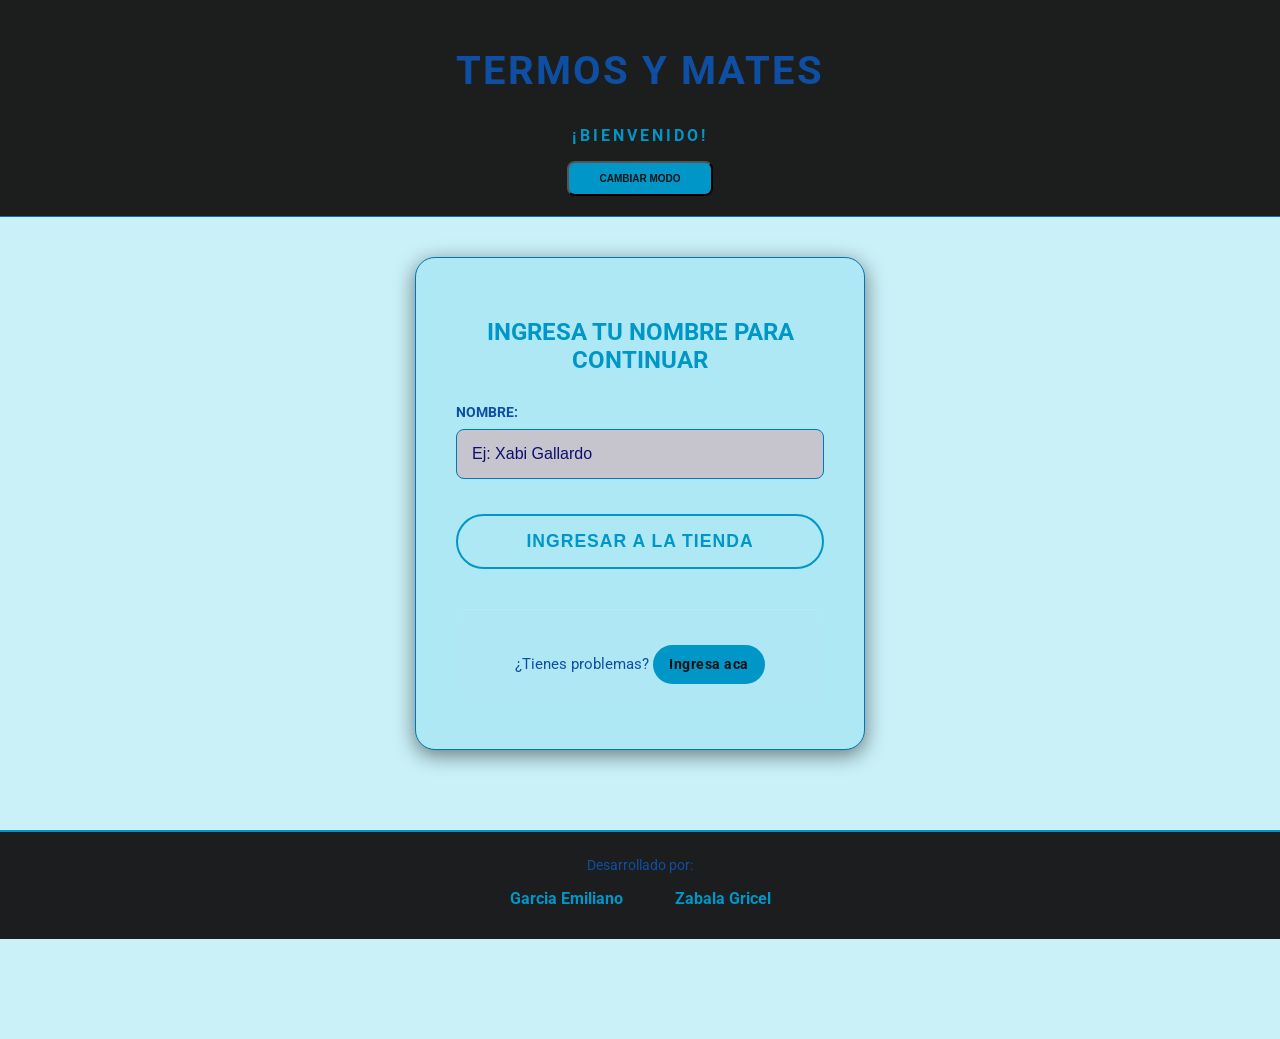
<file: index.html>
<!DOCTYPE html>
<html lang="es">

<head>
    <meta charset="UTF-8" />
    <meta name="viewport" content="width=device-width, initial-scale=1.0" />
    <title>Bienvenido a Termos y Mates</title>
    <link rel="stylesheet" href="css/styles.css" />
    <link href="https://fonts.googleapis.com/css2?family=Roboto:wght@300;400;700&display=swap" rel="stylesheet">
    <link rel="icon" type="image/png" href="img/mateIcon.png">
    <script src="./src/login.js" defer></script>
</head>

<body>

    <header class="cabecera">
        <div class="marca">
            <h1>Termos y Mates</h1>
            <p>¡BIENVENIDO!</p>
        </div>
        <button id="cambiar-modo">Cambiar modo</button>
    </header>

    <main class="welcome-container">

        <form id="welcome-form" class="form-login">
            <h2>Ingresa tu nombre para continuar</h2>
            <label for="user-name">Nombre:</label>
            <input type="text" id="user-name" required placeholder="Ej: Xabi Gallardo">
            <button type="submit" class="btn-ingresar">INGRESAR A LA TIENDA</button>
            <div class="help-container">
                <p class="help-text">¿Tienes problemas? <a href="https://www.youtube.com/watch?v=dQw4w9WgXcQ&list=RDdQw4w9WgXcQ&start_radio=1" target="_blank" class="help-link">Ingresa aca</a></p>
            </div>
        </form>

    </main>
    <footer class="main-footer">
        <div class="footer-content">
            <p>Desarrollado por:</p>
            <div class="footer-developers">
                <a href="https://github.com/EmiNahuelGarcia" target="_blank" class="developer-link">Garcia Emiliano</a>
                <a href="https://github.com/GricelDiazZabala" target="_blank" class="developer-link">Zabala Gricel</a>
            </div>
        </div>
    </footer>

</body>

</html>
</file>
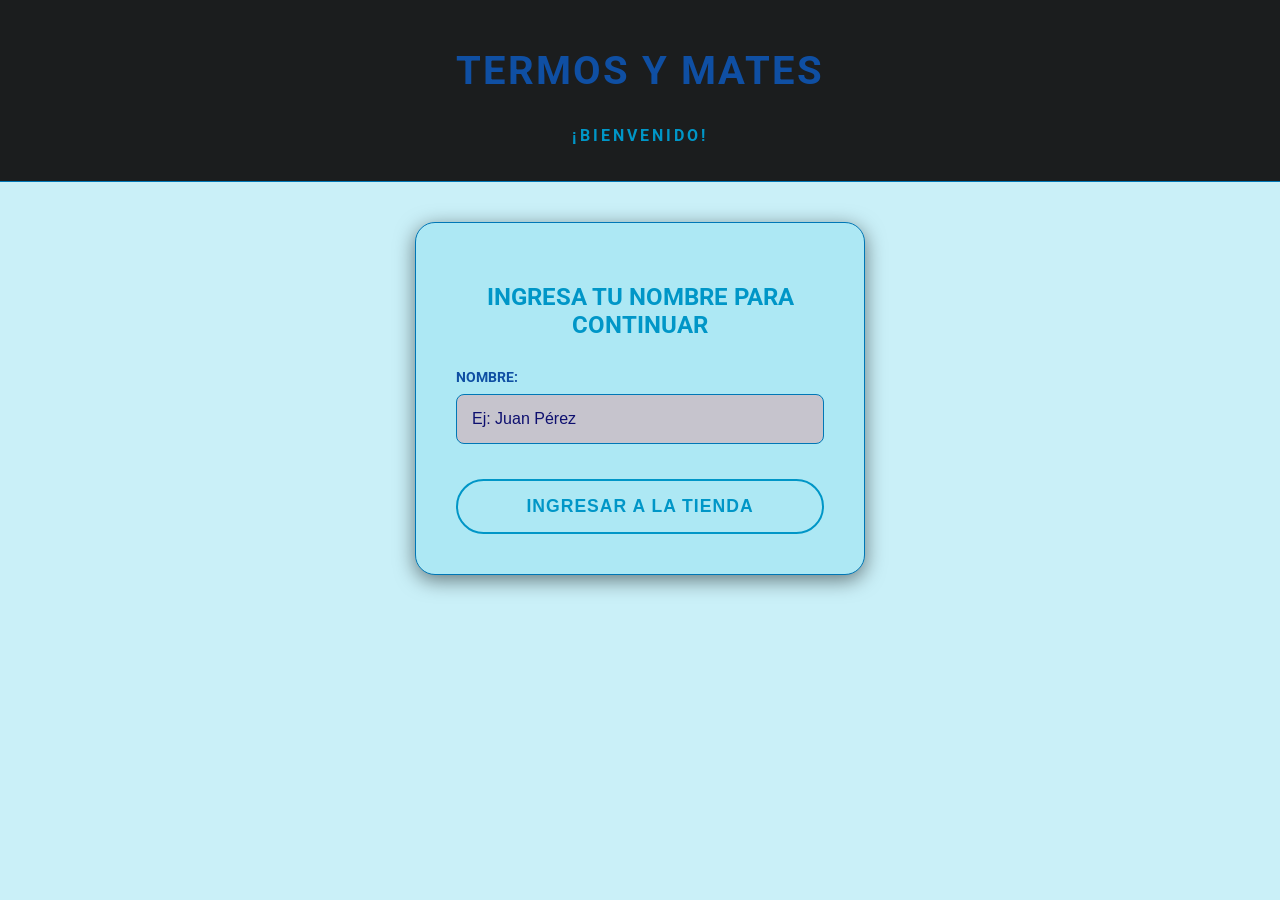
<file: pages/index.html>
<!DOCTYPE html>
<html lang="es">
  <head>
    <meta charset="UTF-8" />
    <meta name="viewport" content="width=device-width, initial-scale=1.0" />
    <title>Bienvenido a Termos y Mates</title>
    <link rel="stylesheet" href="../css/styles.css" />
    <link href="https://fonts.googleapis.com/css2?family=Roboto:wght@300;400;700&display=swap" rel="stylesheet">
    <link rel="icon" type="image/png" href="img/mateIcon.png">
    <script src="../src/login.js" defer></script> 
  </head>
  <body>
    
    <header class="cabecera">
      <div class="marca">
        <h1>Termos y Mates</h1>
        <p>¡BIENVENIDO!</p>
      </div>
    </header>

    <main class="welcome-container">
        
        <form id="welcome-form" class="form-login">
            <h2>Ingresa tu nombre para continuar</h2>
            <label for="user-name">Nombre:</label>
            <input type="text" id="user-name" required placeholder="Ej: Juan Pérez">
            <button type="submit" class="btn-ingresar">INGRESAR A LA TIENDA</button>
        </form>

    </main>

    </body>
</html>
</file>
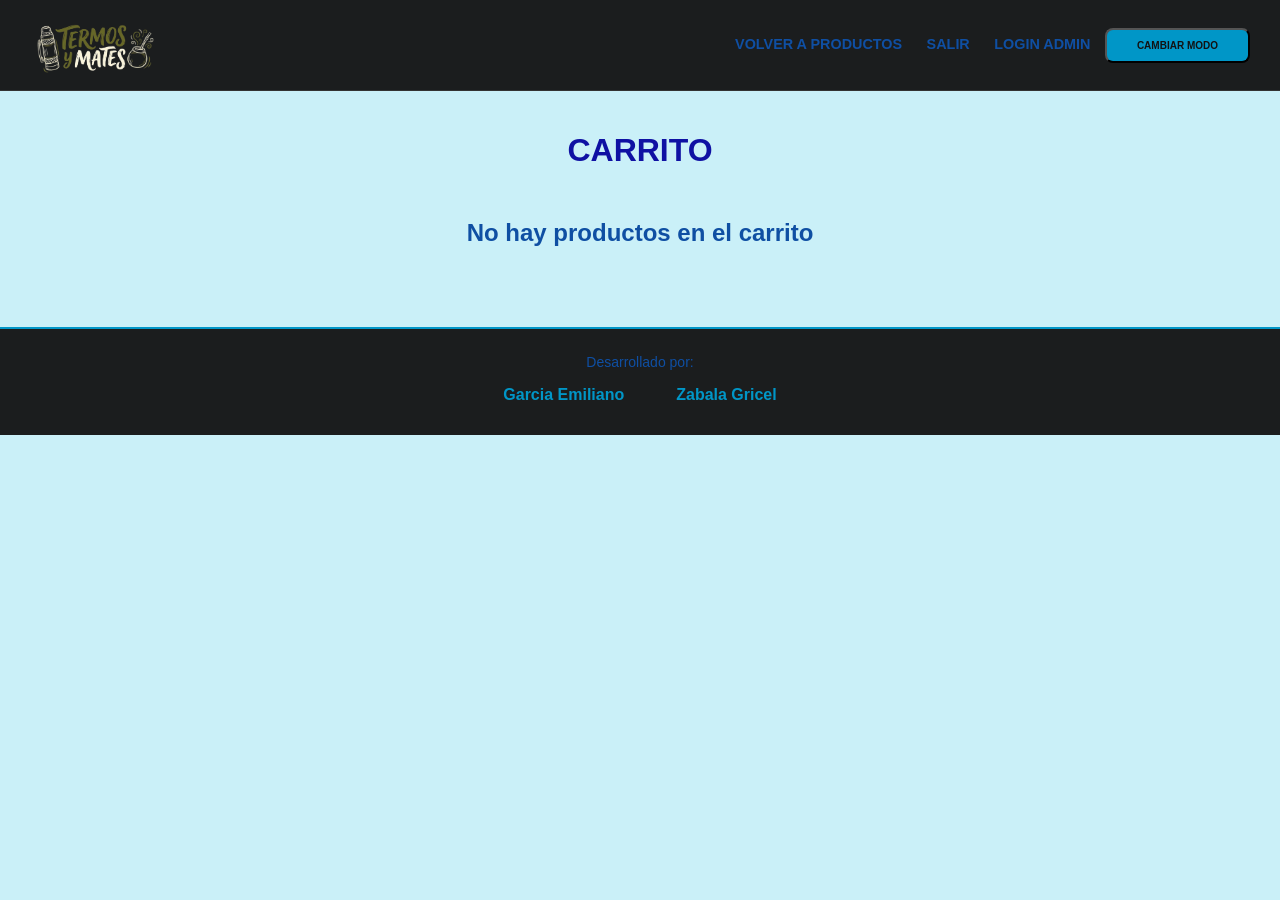
<file: pages/carrito.html>
<!DOCTYPE html>
<html lang="es">

<head>
  <meta charset="UTF-8" />
  <meta name="viewport" content="width=device-width, initial-scale=1.0" />
  <title>Carrito de Compras</title>
  <script src="../src/carrito.js" defer></script>
  <link rel="stylesheet" href="../css/styles.css" />
  <link rel="icon" type="image/png" href="../img/mateIcon.png" />
</head>

<body>
  <header class="tienda-header">
    <div class="logo-container">
      <img src="../img/logo.png" alt="Logo Mates 132" class="logo">
    </div>
    <nav>
      <a href="../pages/productos.html" id="volver-a-productos" class="nav-link">Volver a productos</a>
      <a href="../index.html" id="logOut" class="nav-link">Salir</a>
      <a id="adminLink" class="nav-link">Login Admin</a>
      <button id="cambiar-modo">Cambiar modo</button>
    </nav>
  </header>

  <main id="main-carrito">
    <h1> Carrito</h1>

    <section id="contenedor-carrito">
      <ul id="lista-carrito"></ul>

      <div id="carrito-pie-de-pagina"></div>
    </section>
  </main>
  <footer class="main-footer">
        <div class="footer-content">
            <p>Desarrollado por:</p>
            <div class="footer-developers">
                <a href="https://github.com/EmiNahuelGarcia" target="_blank" class="developer-link">Garcia Emiliano</a>
                <a href="https://github.com/GricelDiazZabala" target="_blank" class="developer-link">Zabala Gricel</a>
            </div>
        </div>
    </footer>
</body>

</html>
</file>
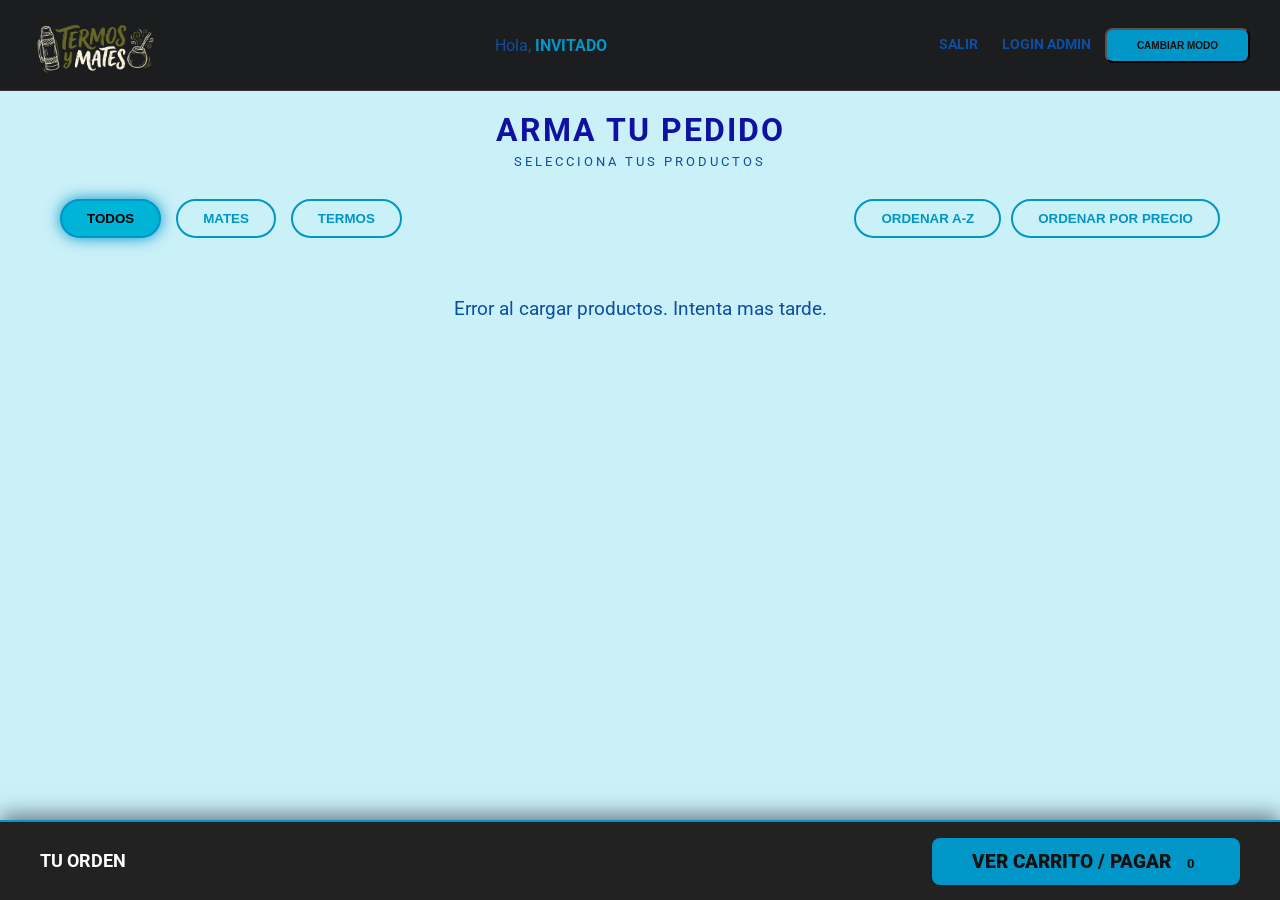
<file: pages/productos.html>
<!DOCTYPE html>
<html lang="es">

<head>
    <meta charset="UTF-8">
    <meta name="viewport" content="width=device-width, initial-scale=1.0">
    <title>Productos Mates 132</title>
    <link rel="stylesheet" href="../css/styles.css">
    <link rel="icon" type="image/png" href="../img/mateIcon.png">
    <link href="https://fonts.googleapis.com/css2?family=Roboto:wght@400;700;900&display=swap" rel="stylesheet">
    <script src="../src/main.js" defer></script>
</head>

<body>

    <header class="tienda-header">

        <div class="logo-container">
            <img src="../img/logo.png" alt="Logo Mates 132" class="logo">
        </div>
        <div class="user-info">
            <p>Hola, <span id="user-display" class="highlight-text">Usuario</span></p>
        </div>
        <nav>
            <ul>
                <li>
                    <a href="../index.html" id="logOut" class="nav-link">Salir</a>
                    <a id="adminLink" class="nav-link">Login Admin</a>
                    <button id="cambiar-modo">Cambiar modo</button>
                </li>
                
            </ul>
            
        </nav>
        
    </header>

    <main class="tienda-main">
        <div class="title-section">
            <h1>ARMA TU PEDIDO</h1>
            <p class="subtitle">Selecciona tus productos</p>
        </div>

        <div class="filters-container">
            <button class="filter-btn active" id="todos">Todos</button>
            <button class="filter-btn" id="mate">Mates</button>
            <button class="filter-btn" id="termo">Termos</button>


            <div class="ordenar-buttons">
                <button id="ordenar-por-nombre" class="order-btn">Ordenar A-Z</button>
                <button id="ordenar-por-precio" class="order-btn">Ordenar por Precio</button>
            </div>
        </div>

        <section id="product-container" class="products-grid">
        </section>

    </main>

    <footer class="bottom-bar">
        <div class="total-info">
            <span>Tu Orden</span>
        </div>

        <a href="../pages/carrito.html" class="btn-pagar">
            Ver Carrito / Pagar <span id="carrito-counter" class="carrito-counter">0</span>
        </a>
    </footer>
    

</body>

</html>
</file>
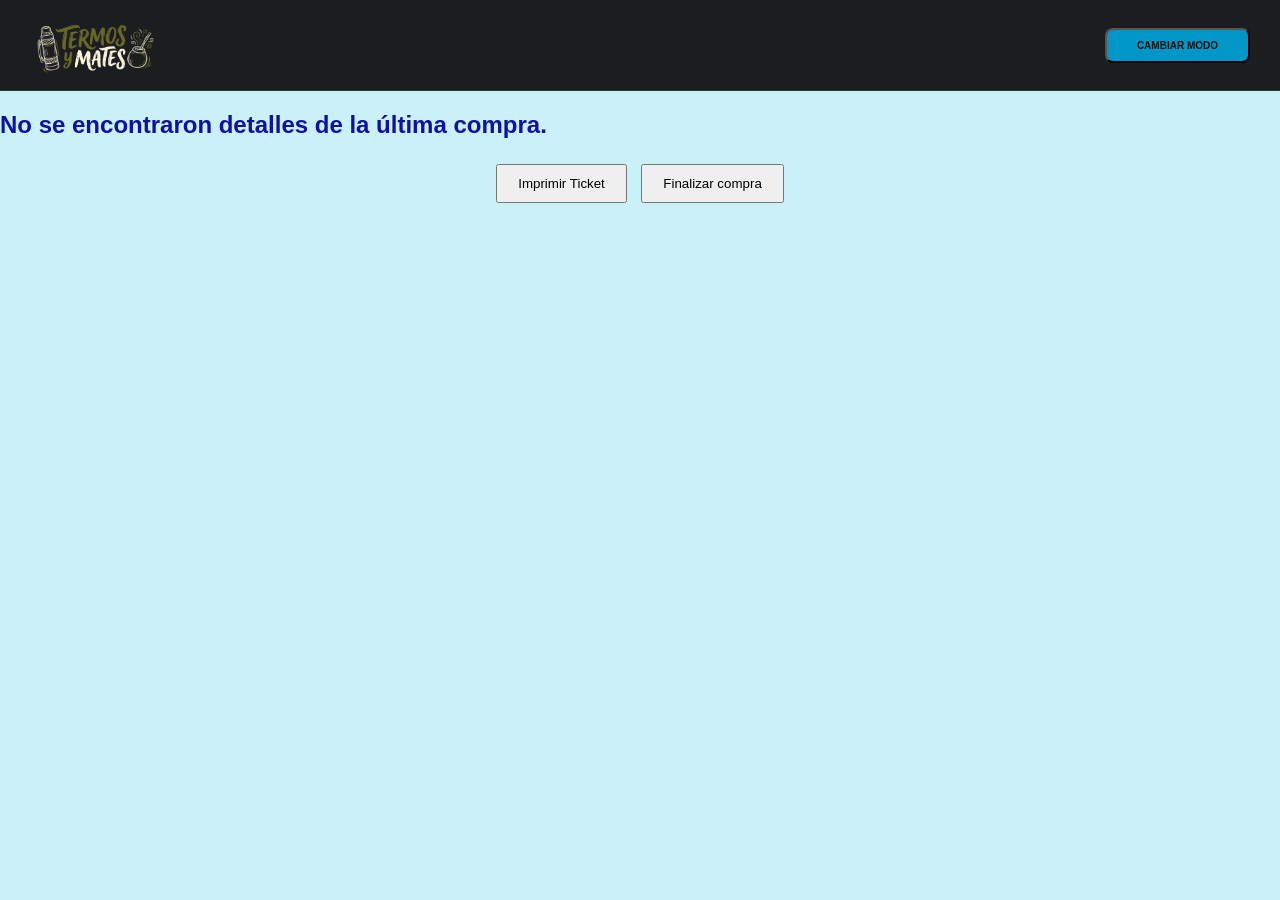
<file: pages/ticket.html>
<!DOCTYPE html>
<html lang="es">

<head>
  <meta charset="UTF-8" />
  <meta name="viewport" content="width=device-width, initial-scale=1.0" />
  <title>Ticket de Compra</title>
  <link rel="stylesheet" href="../css/styles.css" />
  <link rel="icon" type="image/png" href="../img/mateIcon.png" />
  <script src="../src/ticket.js" defer></script>
</head>

<body>
  <header class="tienda-header">
    <div class="logo-container">
      <img src="../img/logo.png" alt="Logo Mates 132" class="logo">
    </div>
    <nav>
      <button id="cambiar-modo" class="cambiar-modo-ticket">Cambiar modo</button>
    </nav>
  </header>

  <main id="main-ticket">
    <section id="contenedor-ticket">
      <p>Cargando detalles de la compra...</p>
    </section>

    <div style="text-align: center; margin-top: 20px;">
      <button onclick="window.print()" style="padding: 10px 20px; margin: 5px;">Imprimir Ticket</button>
      <button onclick="reiniciarSistema()" style="padding: 10px 20px; margin: 5px;">Finalizar compra</button>
    </div>
  </main>
</body>

</html>
</file>
<file: css/styles.css>
:root {
  /* --- TEMA CLARO (Por defecto) --- */
  --bg-color: #CAF0F8;
  --card-bg: #ADE8F4;
  --text-color: #0f11a3;
  --text-secondary: #0f4fa3;
  --border-color: #0077B6;
  --accent-color: #0096C7;
  --accent-hover: #00B4D8;
  --texto-contraste: #0d0f6f;
}

[data-theme='oscuro'] {
  --bg-color: #121212; 
  --card-bg: #1e1e1e;
  --text-color: #ffffff;
  --text-secondary: #a0a0a0;
  --border-color: #76c848;
  --accent-color: #76c848;
  --accent-hover: #5da335;
  --texto-contraste: #0a722d;
}


body {
  background-color: var(--bg-color);
  color: var(--text-color);
  font-family: 'Roboto', sans-serif;
  margin: 0;
  padding: 0;
  padding-bottom: 100px;
  transition: background-color 0.3s, color 0.3s;
}

* {
  box-sizing: border-box;
}

/*botón de cambiar de modo claro oscuro*/
#cambiar-modo{
  background-color: var(--accent-color);
  color: #121212;
  text-decoration: none;
  font-weight: 800;
  font-size: 10px;
  padding: 10px 30px;
  border-radius: 8px;
  text-transform: uppercase;
  transition: transform 0.2s, background-color 0.2s;
}

.cambiar-modo-ticket{
  display: flex;
  align-items: center;
}

#cambiar-modo:hover {
  background-color: #fff;
  transform: scale(1.05);
}

/* logo styles */
.logo-container {
  display: flex;
  align-items: center;
}

.logo {
  height: 60px;
  width: auto;
  margin-right: 15px;
}


/* formulario bienvenida styles */

/* header del login */
.cabecera {
  background-color: rgba(18, 18, 18, 0.95);
  border-bottom: 1px solid var(--border-color);
  padding: 20px 30px;
  text-align: center;
  position: sticky;
  top: 0;
  z-index: 100;
}

.marca {
  display: flex;
  justify-content: center;
  flex-direction: column;
  
}

.marca h1 {
  font-size: 2.5rem;
  letter-spacing: 2px;
  text-transform: uppercase;
  color: var(--text-secondary);
}

.marca p {
  color: var(--accent-color);
  text-transform: uppercase;
  letter-spacing: 3px;
  font-size: 1rem;
  margin-top: 5px;
  font-weight: bold;
}

/*el contenedor del login */
.welcome-container {
  display: flex;
  justify-content: center;
  align-items: center;
  flex-grow: 1;
  padding: 40px 20px;
}

/* formulario del login */
.form-login {
  background-color: var(--card-bg);
  border: 1px solid var(--border-color);
  border-radius: 20px;
  padding: 40px;
  width: 100%;
  max-width: 450px;
  text-align: center;
  box-shadow: 0 5px 20px rgba(0, 0, 0, 0.5);
  transition: transform 0.2s, border-color 0.2s;
}

.form-login:hover {
  border-color: var(--accent-hover);
  transform: translateY(-5px);
}

.form-login h2 {
  font-size: 1.5rem;
  margin-bottom: 30px;
  text-transform: uppercase;
  color: var(--accent-color);
}

.form-login label {
  display: block;
  text-align: left;
  margin-bottom: 8px;
  color: var(--text-secondary);
  text-transform: uppercase;
  font-size: 0.9rem;
  font-weight: bold;
}

.form-login input[type="text"] {
  width: 100%;
  padding: 15px;
  margin-bottom: 25px;
  background-color: #c6c4cd;
  border: 1px solid var(--border-color);
  border-radius: 8px;
  color: var(--texto-contraste);
  font-size: 1rem;
  transition: border-color 0.3s ease;
}

.form-login input[type="text"]:focus {
  outline: none;
  border-color: var(--accent-color);
  box-shadow: 0 0 10px var(--accent-color);
}

.form-login input[type="text"]::placeholder {
  color: var(--texto-contraste);
}

/* boton del login */
.btn-ingresar {
  background-color: transparent;
  border: 2px solid var(--accent-color);
  color: var(--accent-color);
  padding: 15px 30px;
  border-radius: 50px;
  cursor: pointer;
  font-weight: bold;
  text-transform: uppercase;
  width: 100%;
  font-size: 1.1rem;
  letter-spacing: 1px;
  transition: all 0.3s ease;
  margin-top: 10px;
}

.btn-ingresar:hover {
  background-color: var(--accent-hover);
  color: #000;
  box-shadow: 0 0 15px var(--accent-color);
  transform: translateY(-2px);
}


/* tienda styles */

.tienda-header {
  display: flex;
  justify-content: space-between;
  align-items: center;
  padding: 15px 30px;
  background-color: rgba(18, 18, 18, 0.95);
  border-bottom: 1px solid #333;
  position: sticky;
  top: 0;
  z-index: 100;
}

.user-info p {
  margin: 0;
  font-size: 1rem;
  color: var(--text-secondary);
}

.highlight-text {
  color: var(--accent-color);
  font-weight: bold;
  text-transform: uppercase;
}

.nav-link {
  text-decoration: none;
  color: var(--text-secondary);
  font-size: 0.9rem;
  text-transform: uppercase;
  font-weight: bold;
  transition: color 0.3s;
  padding: 10px;
}

.nav-link:hover {
  color: var(--text-color);
}

ul {
  list-style: none;
  padding: 0;
  margin: 0;
}

.tienda-main {
  padding: 20px;
  max-width: 1200px;
  margin: 0 auto;
}

.title-section {
  text-align: center;
  margin-bottom: 30px;
}

.title-section h1 {
  font-size: 2rem;
  letter-spacing: 2px;
  margin: 0;
  text-transform: uppercase;
}

.subtitle {
  color: var(--text-secondary);
  text-transform: uppercase;
  letter-spacing: 3px;
  font-size: 0.8rem;
  margin-top: 5px;
}

.filters-container {
  display: flex;
  justify-content: center;
  gap: 15px;
  margin-bottom: 40px;
}

.filter-btn {
  background-color: transparent;
  border: 2px solid var(--accent-color);
  color: var(--accent-color);
  padding: 10px 25px;
  border-radius: 50px;
  cursor: pointer;
  font-weight: bold;
  text-transform: uppercase;
  transition: all 0.3s ease;
}

.order-btn {
  background-color: transparent;
  border: 2px solid var(--accent-color);
  color: var(--accent-color);
  padding: 10px 25px;
  border-radius: 50px;
  cursor: pointer;
  font-weight: bold;
  text-transform: uppercase;
  transition: all 0.3s ease;
}

.filter-btn:hover, .filter-btn.active {
  background-color: var(--accent-hover);
  color: #000; /* Texto negro sobre verde */
  box-shadow: 0 0 15px var(--accent-color);
}

.ordenar-buttons {
  display: flex;
  gap: 10px;
  margin-left: auto;
}

.order-btn:hover{
    background-color: var(--accent-hover);
    color: #000;
    box-shadow: 0 0 15px var(--accent-color);
}

.products-grid {
  display: flex;
  flex-wrap: wrap;
  justify-content: center;
  gap: 20px;
}

.card-producto {
  background-color: var(--card-bg);
  border: 1px solid #333;
  border-radius: 20px;
  width: 220px;
  padding: 20px;
  display: flex;
  flex-direction: column;
  align-items: center;
  text-align: center;
  transition: transform 0.2s, border-color 0.2s;
  position: relative;
  overflow: hidden;
}

.card-producto:hover {
  border-color: var(--accent-hover);
  transform: translateY(-5px);
  box-shadow: 0 5px 20px rgba(0,0,0,0.5);
}

.card-producto img.img-producto {
  width: 120px;
  height: 120px;
  object-fit: contain;
  margin-bottom: 15px;
  background-color: #fff; 
  border-radius: 50%;
  padding: 10px;
}

.card-producto h3 {
  font-size: 1rem;
  margin: 10px 0;
  text-transform: uppercase;
  height: 40px;
  display: flex;
  align-items: center;
  justify-content: center;
}

.card-producto p {
  color: var(--text-secondary);
  font-size: 0.9rem;
  margin: 5px 0;
}

.card-producto p:nth-of-type(2) {
  color: #fff;
  font-size: 1.2rem;
  font-weight: bold;
  margin: 10px 0;
}

.carrito-counter {
  background-color: var(--accent-color);
  color: #121212;
  border-radius: 50%;
  padding: 2px 6px;
  font-size: 0.8rem;
  font-weight: bold;
  margin-left: 5px;
}

.boton-agregar-a-carrito {
  background-color: transparent;
  border: 1px solid var(--accent-color);
  color: var(--accent-color);
  padding: 8px 20px;
  border-radius: 20px;
  cursor: pointer;
  font-weight: bold;
  text-transform: uppercase;
  width: 100%;
  margin-top: auto;
  transition: background-color 0.2s, color 0.2s;
}

.boton-agregar-a-carrito:hover {
  background-color: var(--accent-hover);
  color: #000;
}

.bottom-bar {
  position: fixed;
  bottom: 0;
  left: 0;
  width: 100%;
  height: 80px;
  background-color: #222;
  border-top: 2px solid var(--accent-color);
  display: flex;
  justify-content: space-between;
  align-items: center;
  padding: 0 40px;
  z-index: 200;
  box-shadow: 0 -5px 20px rgba(0,0,0,0.5);
}

.total-info span {
  text-transform: uppercase;
  font-weight: bold;
  font-size: 1.1rem;
  color: #fff;
}

.btn-pagar {
  background-color: var(--accent-color);
  color: #121212;
  text-decoration: none;
  font-weight: 900;
  font-size: 1.2rem;
  padding: 12px 40px;
  border-radius: 8px;
  text-transform: uppercase;
  transition: transform 0.2s, background-color 0.2s;
}

.btn-pagar:hover {
  background-color: #fff;
  transform: scale(1.05);
}

#product-container p {
  grid-column: 1 / -1;
  text-align: center;
  font-size: 1.2rem;
  color: var(--text-secondary);
}

/* --- ESTILADO DEL CARRITO --- */

#main-carrito {
    max-width: 1000px;
    margin: 0 auto;
    padding: 20px;
}

#main-carrito h1 {
    text-align: center;
    text-transform: uppercase;
    color: var(--text-color);
    margin-bottom: 30px;
    font-size: 2rem;
}

.carrito-vacio-msg {
    text-align: center;
    color: var(--text-secondary);
    margin-top: 50px;
}

#lista-carrito {
    list-style: none;
    padding: 0;
    margin: 0;
    display: flex;
    flex-direction: column;
    gap: 15px;
}

.carrito-item {
    background-color: var(--card-bg);
    border: 1px solid var(--border-color);
    border-radius: 12px;
    padding: 15px 25px;
    display: flex;
    justify-content: space-between;
    align-items: center;
    flex-wrap: wrap;
    gap: 20px;
    transition: transform 0.2s, border-color 0.2s;
    box-shadow: 0 4px 6px rgba(0,0,0,0.1);
}

.carrito-item:hover {
    border-color: var(--accent-color);
    transform: translateX(5px);
}


.carrito-producto-info {
    display: flex;
    align-items: center;
    gap: 20px;
    flex: 1;
}

.carrito-img {
    width: 80px;
    height: 80px;
    object-fit: contain;
    background-color: #fff;
    border-radius: 10px;
    padding: 5px;
    border: 1px solid #ddd;
}

.carrito-detalles {
    display: flex;
    flex-direction: column;
}

.carrito-detalles h3 {
    margin: 0 0 5px 0;
    font-size: 1.1rem;
    color: var(--text-color);
    text-transform: uppercase;
}

.carrito-tipo {
    font-size: 0.8rem;
    color: var(--text-secondary);
    font-weight: bold;
}

.carrito-precio-unitario {
    font-size: 0.85rem;
    color: var(--text-secondary);
    margin-top: 3px;
}


.carrito-producto-acciones {
    display: flex;
    align-items: center;
    gap: 30px;
}

.carrito-cantidad-control {
    display: flex;
    align-items: center;
    background-color: rgba(0,0,0,0.1);
    border-radius: 20px;
    padding: 5px 10px;
}

.btn-cantidad {
  background-color: transparent;
    border: none;
    color: var(--text-color);
    font-size: 1.5rem;
    cursor: pointer;
    display: flex;
    align-items: center;
    transition: color 0.2s;
}

.btn-cantidad:hover {
    color: var(--accent-color);
}

.item-cantidad {
    margin: 0 15px;
    font-weight: bold;
    font-size: 1.1rem;
    color: var(--text-color);
}

.carrito-precio-subtotal {
    font-size: 1.3rem;
    font-weight: bold;
    color: var(--accent-color);
    min-width: 80px;
    text-align: right;
}

.btn-eliminar {
    background: transparent;
    border: none;
    color: #ff5252;
    font-size: 1.8rem;
    cursor: pointer;
    transition: transform 0.2s, color 0.2s;
    display: flex;
    align-items: center;
}

.btn-eliminar:hover {
    color: #d50000;
    transform: scale(1.1);
}

#carrito-pie-de-pagina {
    margin-top: 40px;
    border-top: 2px dashed var(--border-color);
    padding-top: 20px;
}

.carrito-resumen {
    background-color: rgba(18, 18, 18, 0.95);
    color: #fff;
    padding: 30px;
    border-radius: 15px;
    display: flex;
    flex-direction: column;
    align-items: flex-end;
    gap: 20px;
    border: 1px solid var(--border-color);
}

.resumen-row {
    font-size: 1.5rem;
    text-transform: uppercase;
    display: flex;
    gap: 20px;
    align-items: center;
}

.resumen-total {
    font-size: 2rem;
    color: var(--accent-color);
    font-weight: bold;
}

.resumen-acciones {
    display: flex;
    gap: 15px;
}

.btn-vaciar {
    background: transparent;
    border: 1px solid #ff5252;
    color: #ff5252;
    padding: 10px 20px;
    border-radius: 50px;
    cursor: pointer;
    font-weight: bold;
    text-transform: uppercase;
    transition: all 0.3s;
}

.btn-vaciar:hover {
    background-color: #ff5252;
    color: #fff;
}

.btn-pagar-carrito {
    background-color: var(--accent-color);
    color: #121212;
    border: none;
    padding: 10px 30px;
    border-radius: 50px;
    cursor: pointer;
    font-weight: bold;
    text-transform: uppercase;
    font-size: 1rem;
    transition: all 0.3s;
}

.btn-pagar-carrito:hover {
    background-color: #fff;
    transform: scale(1.05);
    box-shadow: 0 0 15px var(--accent-color);
}

.icono-eliminar {
  width: 20px;
  height: 20px;
}


.ticket {
    background: white;
    color: black;
    padding: 20px;
    border-radius: 10px;
    box-shadow: 0 4px 15px rgba(0,0,0,0.1);
    max-width: 500px;
    margin: 0 auto;
    border: 2px solid #333;
}

.ticket-header {
    text-align: center;
    margin-bottom: 20px;
}

.ticket-header h2 {
    color: #333;
    margin-bottom: 10px;
}

.ticket-productos {
    margin: 20px 0;
}

.lista-productos-ticket {
    list-style: none;
    padding: 0;
    margin: 15px 0;
}

.producto-ticket {
    display: flex;
    justify-content: space-between;
    align-items: center;
    padding: 10px 0;
    border-bottom: 1px dashed #ccc;
}

.producto-info {
    flex: 1;
}

.producto-nombre {
    display: block;
    font-weight: bold;
}

.producto-tipo {
    font-size: 0.8rem;
    color: #666;
}

.producto-precios {
    text-align: right;
}

.ticket-total {
    text-align: center;
    margin: 20px 0;
    padding: 15px;
    background: #f8f8f8;
    border-radius: 5px;
}

.ticket-total h2 {
    color: #2d3748;
    margin: 0;
}

.ticket-footer {
    text-align: center;
    margin-top: 20px;
}

.mensaje-final {
    font-style: italic;
    color: #666;
}


@media print {
  header, nav, button {
    display: none !important; 
  }

  #main-ticket {
    margin: 0;
    padding: 0;
  }

  .ticket {
    border: 1px solid #000;
    box-shadow: none;
    width: 100%;
  }
}


.main-footer {
  background-color: rgba(18, 18, 18, 0.95);
  color: var(--text-secondary);
  padding: 25px 0;
  margin-top: 40px;
  border-top: 2px solid var(--accent-color);
}

.footer-content {
  max-width: 1200px;
  margin: 0 auto;
  padding: 0 20px;
  text-align: center;
}

.footer-content p {
  margin: 0;
  font-size: 14px;
  color: var(--text-secondary);
}

.footer-developers {
  display: flex;
  justify-content: center;
  gap: 20px;
  margin-top: 10px;
  flex-wrap: wrap;
}

.developer-link {
  color: var(--accent-color);
  text-decoration: none;
  font-weight: bold;
  transition: all 0.3s ease;
  padding: 5px 15px;
  border-radius: 20px;
  border: 1px solid transparent;
}

.developer-link:hover {
  color: var(--accent-hover);
  background-color: rgba(118, 200, 72, 0.1);
  border-color: var(--accent-hover);
  transform: translateY(-2px);
}

.help-container {
  margin-top: 40px;
  padding: 25px 20px;
  border-top: 1px solid rgba(255, 255, 255, 0.1);
  text-align: center;
  background-color: rgba(255, 255, 255, 0.03); 
  border-radius: 12px;
}

.help-text {
  color: var(--text-secondary);
  font-size: 15px;
  margin: 0;
  line-height: 1.6;
}

.help-link {
  display: inline-block;
  margin-top: 10px;
  background-color: var(--accent-color);
  color: #121212;
  text-decoration: none;
  font-weight: bold;
  padding: 8px 16px;
  border-radius: 30px;
  transition: background-color 0.3s ease, transform 0.2s ease;
  font-size: 0.9rem;
  letter-spacing: 0.5px;
}

.help-link:hover {
  background-color: var(--accent-hover);
  transform: scale(1.05);
  color: #000;
}
</file>
